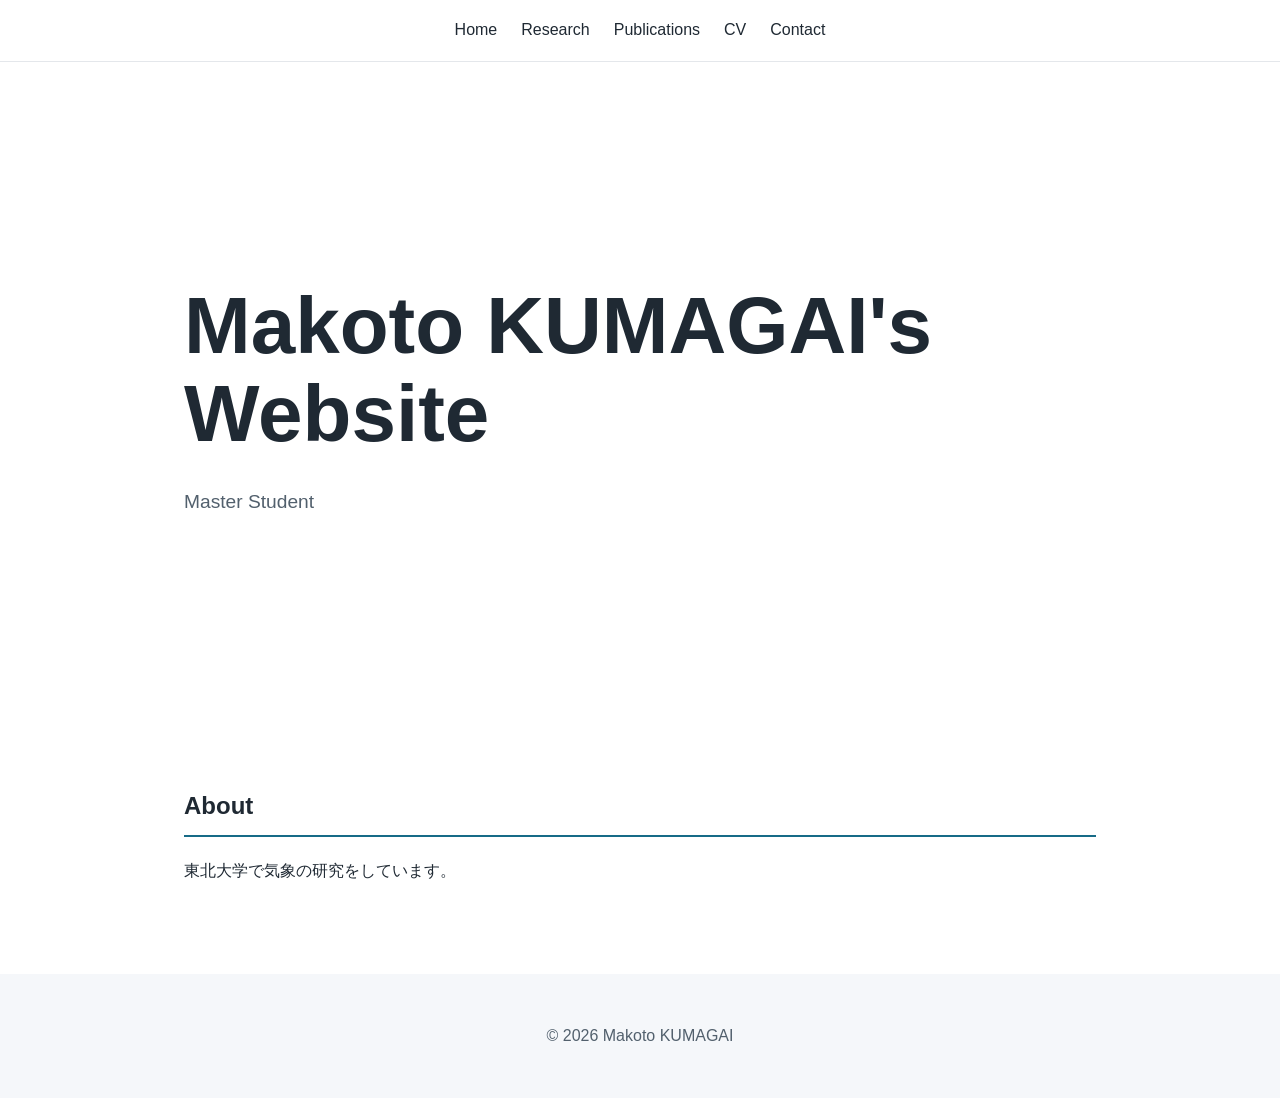
<file: index.html>
<!DOCTYPE html>
<html lang="ja">
<head>
  <meta charset="UTF-8">
  <meta name="viewport" content="width=device-width, initial-scale=1.0">

  <meta
    name="description"
    content="Kumagai Makoto's Homepage"
  >

  <title>Makoto Kumagai's Website</title>
  <link rel="stylesheet" href="./style.css">
</head>

<body>
  <header>
    <nav>
      <a href="./index.html">Home</a>
      <a href="./category/research.html">Research</a>
      <a href="./category/publication.html">Publications</a>
      <a href="./category/cv.html">CV</a>
      <a href="./category/contact.html">Contact</a>
    </nav>
  </header>

  <main>
    <section id="home" class="hero">
      <h1>Makoto KUMAGAI's Website</h1>
      <p>Master Student</p>
    </section>

    <section id="about">
      <h2>About</h2>
      <p>
        東北大学で気象の研究をしています。
      </p>
    </section>

  </main>

  <footer>
    <p>&copy; 2026 Makoto KUMAGAI</p>
  </footer>
</body>
</html>
</file>
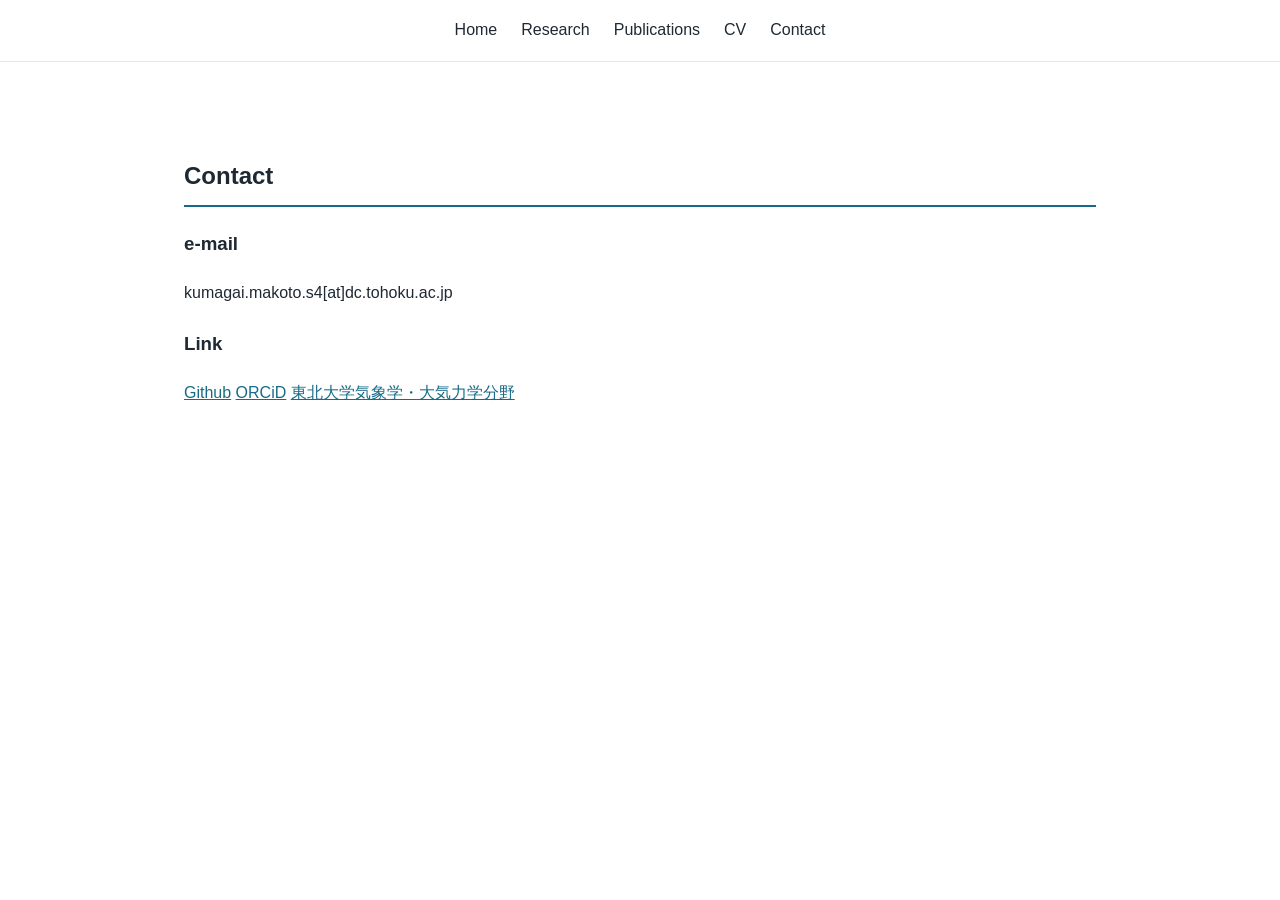
<file: category/contact.html>
<!DOCTYPE html>
<html lang="ja">
<head>
  <meta charset="UTF-8">
  <meta name="viewport" content="width=device-width, initial-scale=1.0">

  <meta
    name="description"
    content="Kumagai Makoto's Homepage"
  >

  <title>Makoto Kumagai's Website</title>
  <link rel="stylesheet" href="../style.css">
</head>

<body>
    <header>
    <nav>
      <a href="../index.html">Home</a>
      <a href="./research.html">Research</a>
      <a href="./publication.html">Publications</a>
      <a href="./cv.html">CV</a>
      <a href="./contact.html">Contact</a>
    </nav>
  </header>

    <main>
        <section id="contact">
          <h2>Contact</h2>
          <article>
              <h3>e-mail</h3>
              <p>kumagai.makoto.s4[at]dc.tohoku.ac.jp</p>

              <h3>Link</h3>
              <a href = "https://github.com/makokuma">Github</a>
              <a href = "https://orcid.org/0009-0009-9904-2051">ORCiD</a>
              <a href = "https://wind.gp.tohoku.ac.jp/">東北大学気象学・大気力学分野</a>


          </article>

        </section>
    </main>
</file>
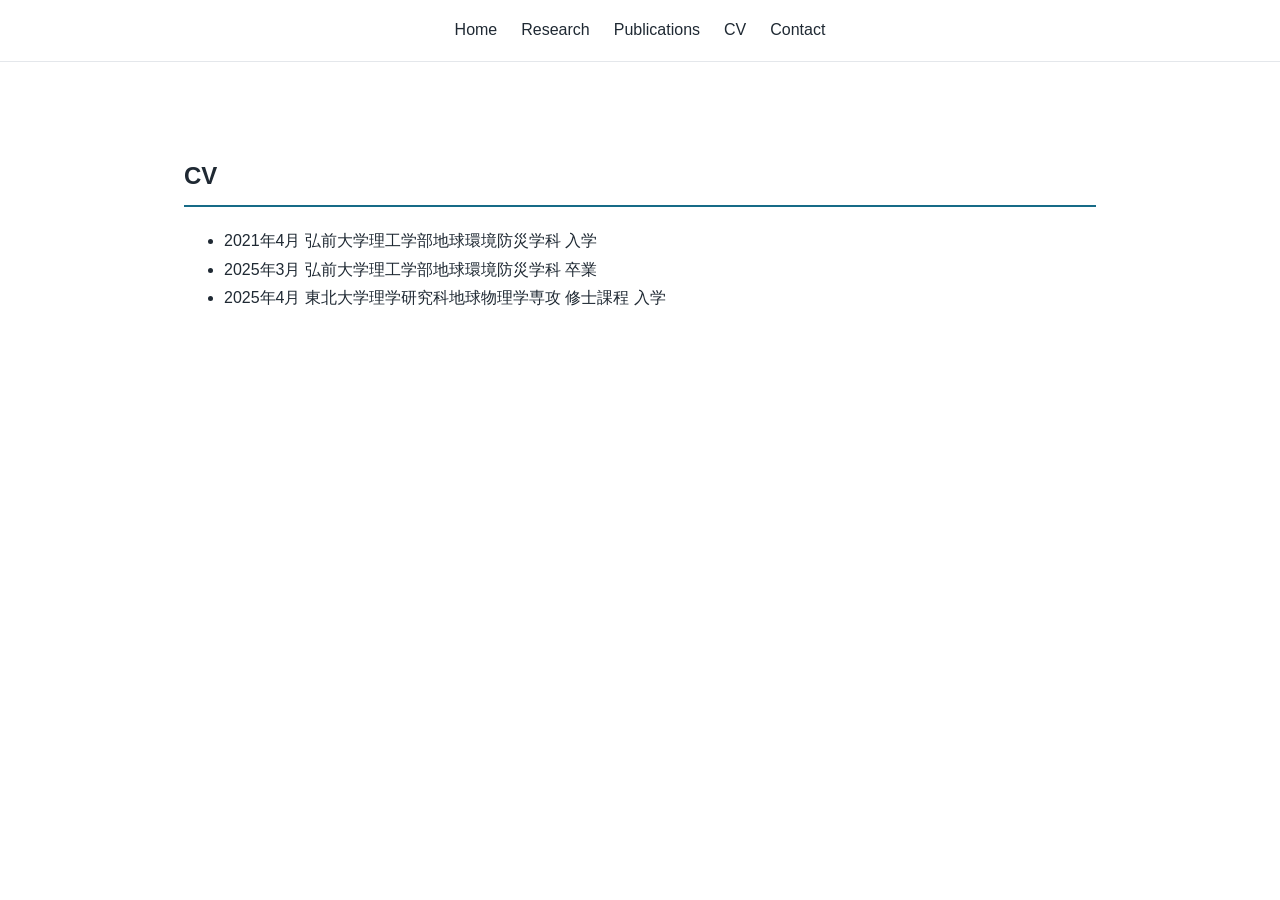
<file: category/cv.html>
<!DOCTYPE html>
<html lang="ja">
<head>
  <meta charset="UTF-8">
  <meta name="viewport" content="width=device-width, initial-scale=1.0">

  <meta
    name="description"
    content="Kumagai Makoto's Homepage"
  >

  <title>Makoto Kumagai's Website</title>
  <link rel="stylesheet" href="../style.css">
</head>

<body>
    <header>
    <nav>
      <a href="../index.html">Home</a>
      <a href="./research.html">Research</a>
      <a href="./publication.html">Publications</a>
      <a href="./cv.html">CV</a>
      <a href="./contact.html">Contact</a>
    </nav>
  </header>

    <main>
        <section id="CV">
          <h2>CV</h2>
          <article>
              <ul>
                  <li>2021年4月 弘前大学理工学部地球環境防災学科 入学</li>
                  <li>2025年3月 弘前大学理工学部地球環境防災学科 卒業</li>
                  <li>2025年4月 東北大学理学研究科地球物理学専攻 修士課程 入学</li>
              </ul>



          </article>

        </section>
    </main>
</file>
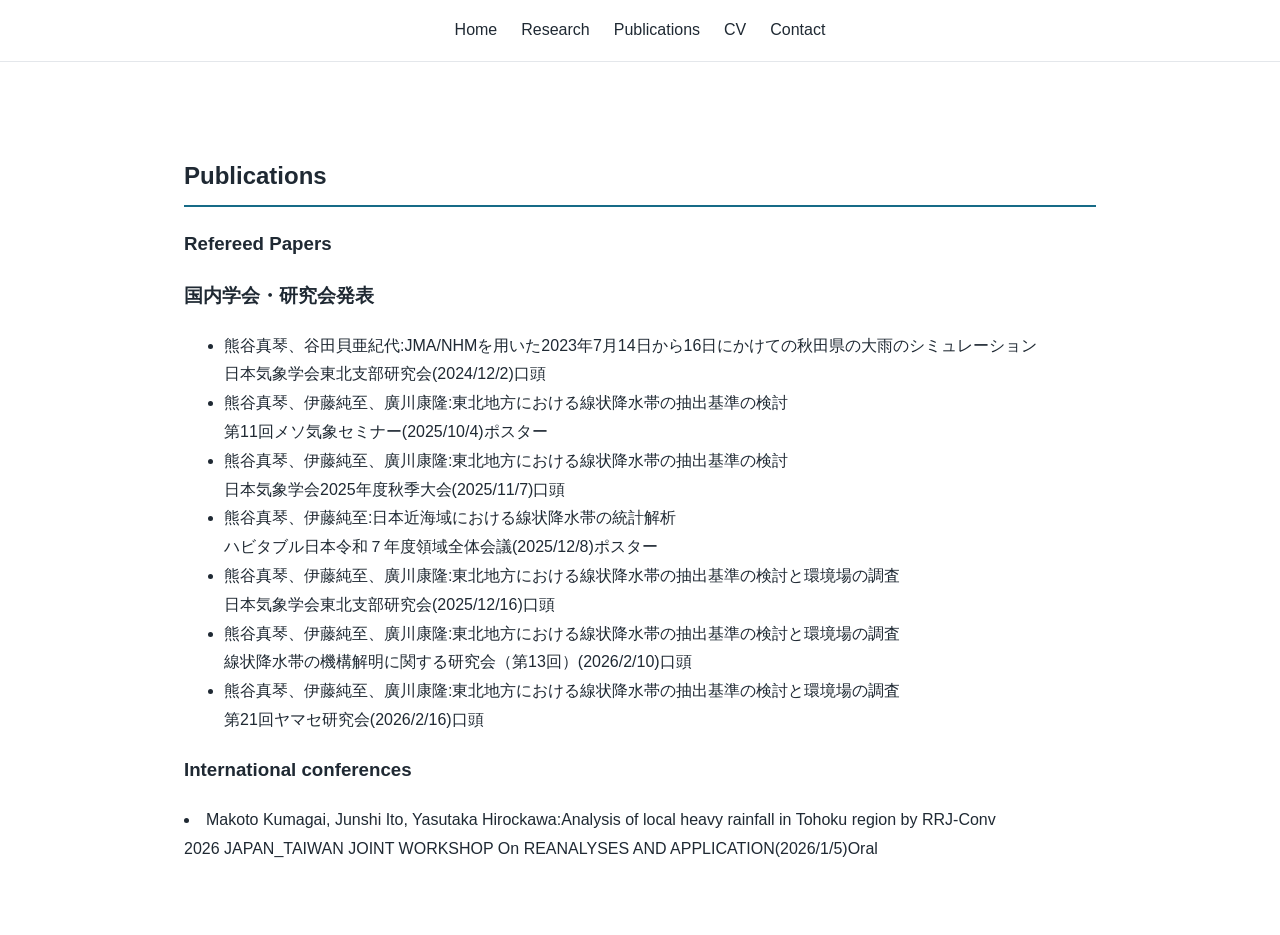
<file: category/publication.html>
<!DOCTYPE html>
<html lang="ja">
<head>
  <meta charset="UTF-8">
  <meta name="viewport" content="width=device-width, initial-scale=1.0">

  <meta
    name="description"
    content="Kumagai Makoto's Homepage"
  >

  <title>Makoto Kumagai's Website</title>
  <link rel="stylesheet" href="../style.css">
</head>

<body>
    <header>
    <nav>
      <a href="../index.html">Home</a>
      <a href="./research.html">Research</a>
      <a href="./publication.html">Publications</a>
      <a href="./cv.html">CV</a>
      <a href="./contact.html">Contact</a>
    </nav>
  </header>

    <main>
        <section id="Publications">
          <h2>Publications</h2>
          <article>
              <h3>Refereed Papers</h3>

              <h3>国内学会・研究会発表</h3>
              <ul>
                  <li>熊谷真琴、谷田貝亜紀代:JMA/NHMを用いた2023年7月14日から16日にかけての秋田県の大雨のシミュレーション<br>
                      日本気象学会東北支部研究会(2024/12/2)口頭</li>
                  <li>熊谷真琴、伊藤純至、廣川康隆:東北地方における線状降水帯の抽出基準の検討<br>
                      第11回メソ気象セミナー(2025/10/4)ポスター</li>
                  <li>熊谷真琴、伊藤純至、廣川康隆:東北地方における線状降水帯の抽出基準の検討<br>
                      日本気象学会2025年度秋季大会(2025/11/7)口頭</li>
                  <li>熊谷真琴、伊藤純至:日本近海域における線状降水帯の統計解析<br>
                      ハビタブル日本令和７年度領域全体会議(2025/12/8)ポスター</li>
                  <li>熊谷真琴、伊藤純至、廣川康隆:東北地方における線状降水帯の抽出基準の検討と環境場の調査<br>
                      日本気象学会東北支部研究会(2025/12/16)口頭</li>
                  <li>熊谷真琴、伊藤純至、廣川康隆:東北地方における線状降水帯の抽出基準の検討と環境場の調査<br>
                      線状降水帯の機構解明に関する研究会（第13回）(2026/2/10)口頭</li>
                  <li>熊谷真琴、伊藤純至、廣川康隆:東北地方における線状降水帯の抽出基準の検討と環境場の調査<br>
                      第21回ヤマセ研究会(2026/2/16)口頭</li>
              </ul>

              <h3>International conferences</h3>
                  <li>Makoto Kumagai, Junshi Ito, Yasutaka Hirockawa:Analysis of local heavy rainfall in Tohoku region by RRJ-Conv<br>
                      2026 JAPAN_TAIWAN JOINT WORKSHOP On REANALYSES AND APPLICATION(2026/1/5)Oral</li>



          </article>

        </section>
    </main>
</file>
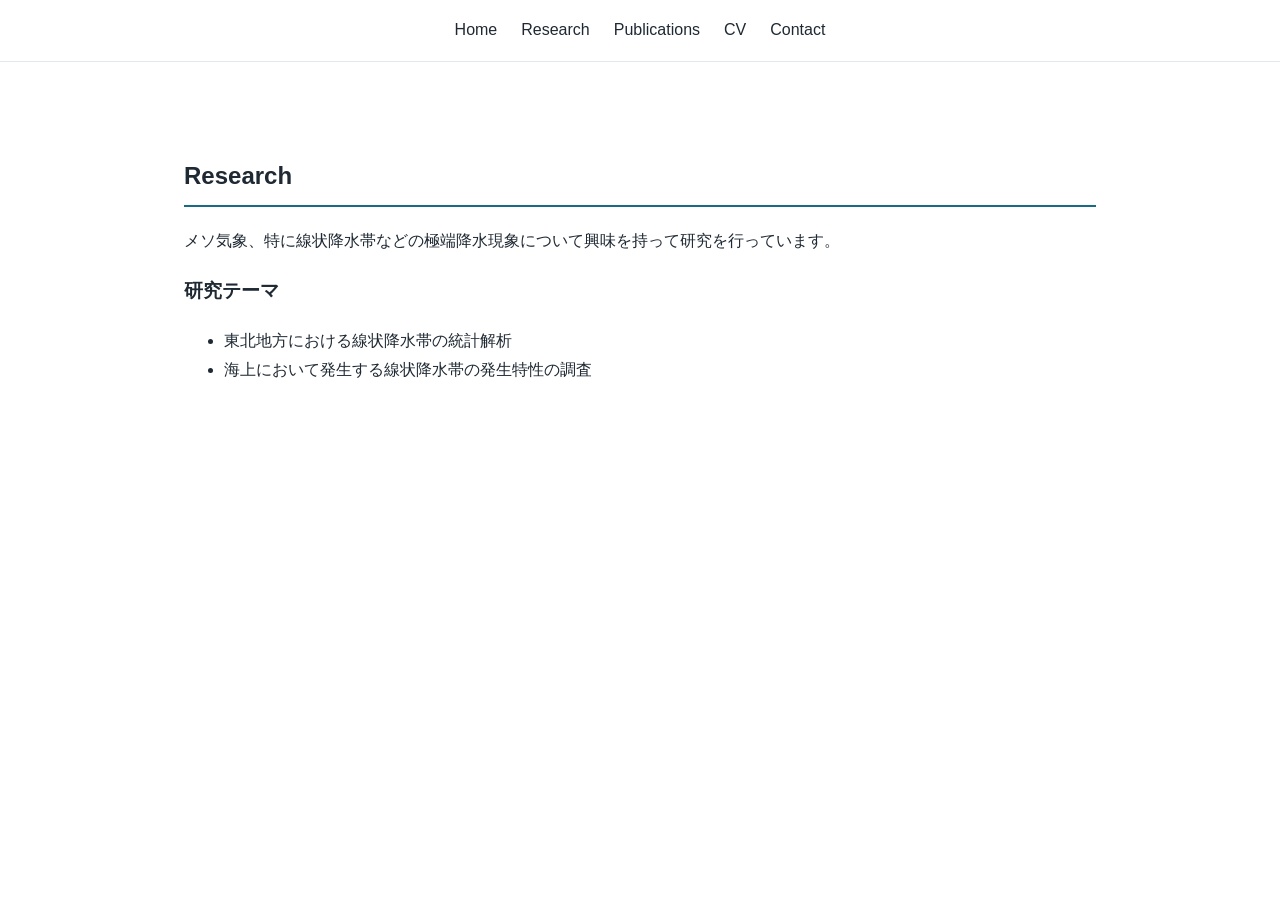
<file: category/research.html>
<!DOCTYPE html>
<html lang="ja">
<head>
  <meta charset="UTF-8">
  <meta name="viewport" content="width=device-width, initial-scale=1.0">

  <meta
    name="description"
    content="Kumagai Makoto's Homepage"
  >

  <title>Makoto Kumagai's Website</title>
  <link rel="stylesheet" href="../style.css">
</head>

<body>
    <header>
    <nav>
      <a href="../index.html">Home</a>
      <a href="./research.html">Research</a>
      <a href="./publication.html">Publications</a>
      <a href="./cv.html">CV</a>
      <a href="./contact.html">Contact</a>
    </nav>
  </header>

    <main>
      <section id="research">
        <h2>Research</h2>
          <p>
            メソ気象、特に線状降水帯などの極端降水現象について興味を持って研究を行っています。
          </p>
        <article>
          <h3>研究テーマ</h3>
            <ul>
              <li>東北地方における線状降水帯の統計解析</li>
              <li>海上において発生する線状降水帯の発生特性の調査</li>
            </ul>
        </article>
      </section>

    </main>

</body>
</file>
<file: style.css>
:root {
  --text-color: #1f2933;
  --sub-text-color: #52606d;
  --accent-color: #176b87;
  --background-color: #ffffff;
  --section-color: #f5f7fa;
}

* {
  box-sizing: border-box;
}

html {
  scroll-behavior: smooth;
}

body {
  margin: 0;
  color: var(--text-color);
  background: var(--background-color);
  font-family:
    -apple-system,
    BlinkMacSystemFont,
    "Segoe UI",
    "Noto Sans JP",
    sans-serif;
  line-height: 1.8;
}

header {
  position: sticky;
  top: 0;
  background: rgba(255, 255, 255, 0.95);
  border-bottom: 1px solid #e4e7eb;
}

nav {
  display: flex;
  justify-content: center;
  gap: 24px;
  max-width: 960px;
  margin: 0 auto;
  padding: 16px 24px;
}

nav a {
  color: var(--text-color);
  text-decoration: none;
}

nav a:hover {
  color: var(--accent-color);
}

main {
  max-width: 960px;
  margin: 0 auto;
  padding: 0 24px;
}

section {
  padding: 72px 0;
}

.hero {
  min-height: 70vh;
  display: flex;
  flex-direction: column;
  justify-content: center;
}

.hero h1 {
  margin-bottom: 8px;
  font-size: clamp(2.5rem, 8vw, 5rem);
  line-height: 1.1;
}

.hero p {
  color: var(--sub-text-color);
  font-size: 1.2rem;
}

h2 {
  padding-bottom: 8px;
  border-bottom: 2px solid var(--accent-color);
}

a {
  color: var(--accent-color);
}

footer {
  padding: 32px;
  color: var(--sub-text-color);
  text-align: center;
  background: var(--section-color);
}

@media (max-width: 600px) {
  nav {
    gap: 12px;
    overflow-x: auto;
    justify-content: flex-start;
  }

  section {
    padding: 48px 0;
  }
}
</file>
